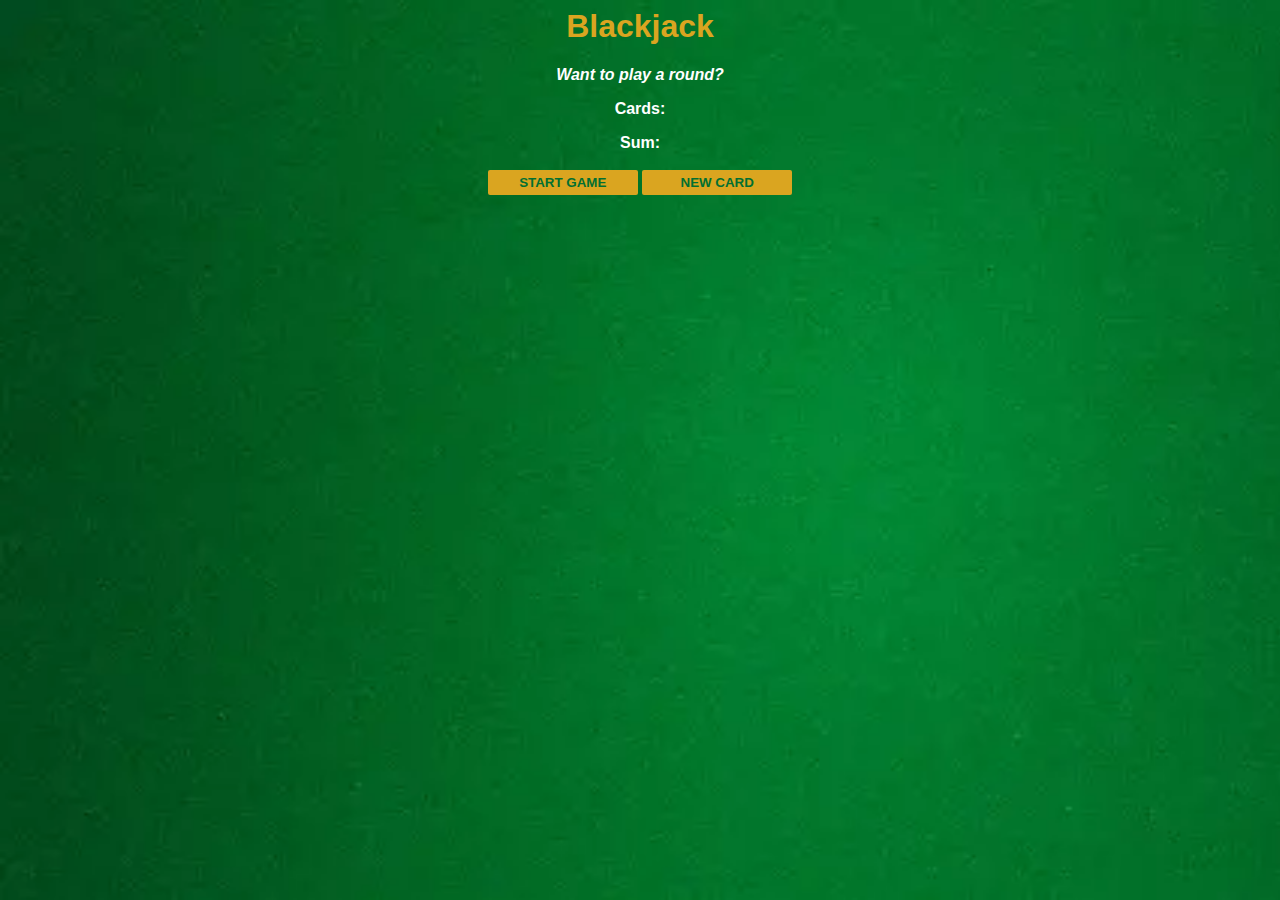
<file: index.html>
<html>

<head>
  <!-- Link to external stylesheet -->
  <link rel="stylesheet" href="index.css" />
</head>

<body>
  <!-- Display elements for game messages -->
  <p id="greeting-el"></p>

  <h1>Blackjack</h1>
  <p id="message-el">Want to play a round?</p>
  <p id="card-el">Cards:</p>
  <p id="sum-el">Sum:</p>

  <!-- Buttons to start game and draw new cards -->
  <button onclick="startGame()">START GAME</button>
  <button onclick="newCard()">NEW CARD</button>
  <p id="player-el"></p>

  <!-- Link to external JavaScript file -->
  <script src="index.js"></script>
</body>

</html>
</file>
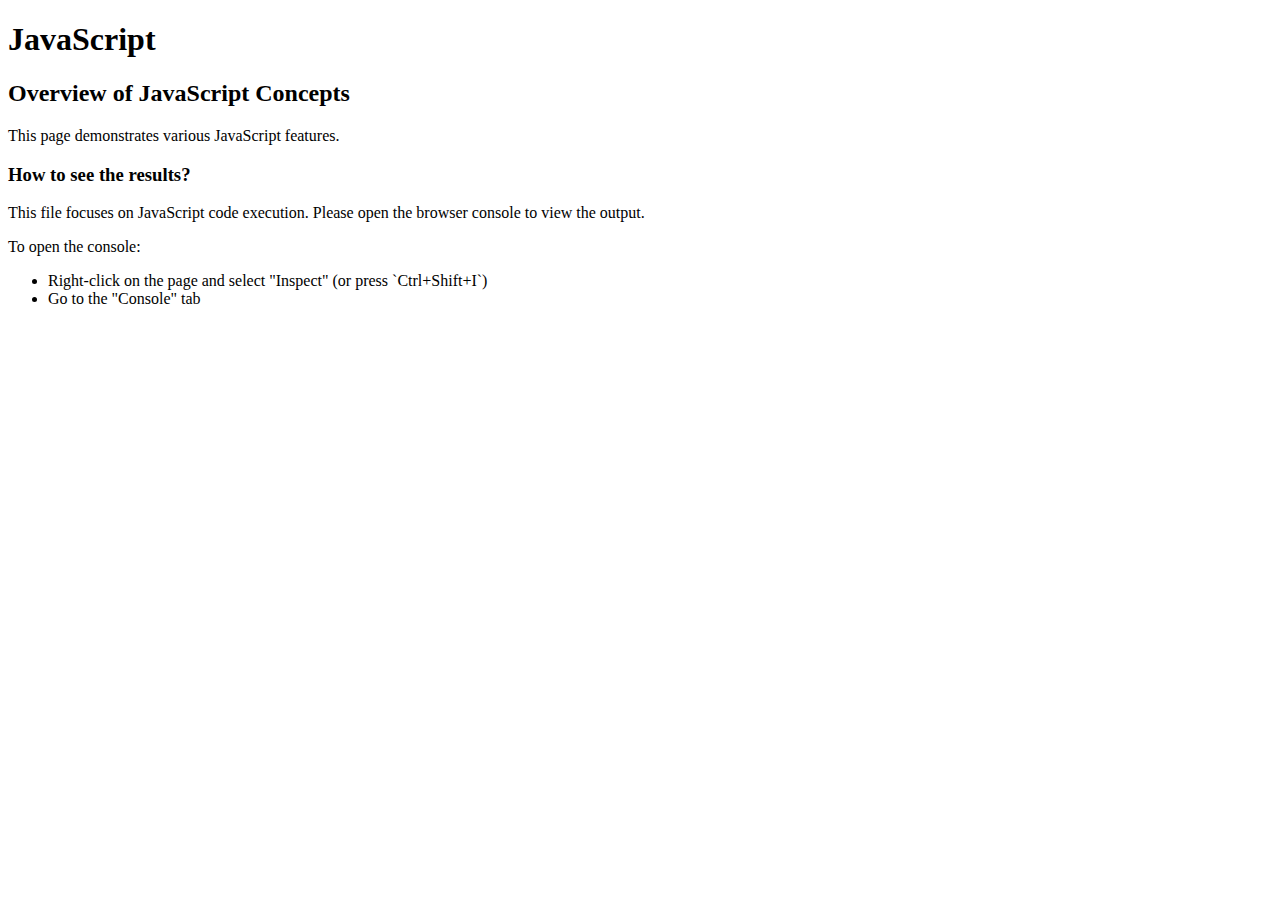
<file: practice.html>
<!DOCTYPE html>
<html lang="en">

<head>
    <meta charset="UTF-8">
    <meta name="viewport" content="width=device-width, initial-scale=1.0">
    <title>JavaScript ES6+ Features Demo</title>
</head>

<body>
    <h1>JavaScript</h1>
    <h2>Overview of JavaScript Concepts</h2>
    <p>This page demonstrates various JavaScript features.</p>

    <h3>How to see the results?</h3>
    <p>This file focuses on JavaScript code execution. Please open the browser console to view the output.</p>

    <p>To open the console:</p>
    <ul>
        <li>Right-click on the page and select "Inspect" (or press `Ctrl+Shift+I`)</li>
        <li>Go to the "Console" tab</li>
    </ul>

    <!-- Link to the JavaScript file -->
    <script src="practice.js"></script>
</body>

</html>
</file>
<file: index.css>
/* Complete the CSS styling according to the provided design */

body {
  font-family: "Trebuchet MS", "Lucida Sans Unicode", "Lucida Grande",
    "Lucida Sans", Arial, sans-serif;
  background-image: url("table.webp");
  background-size: cover;
  text-align: center;
  color: white;
  font-weight: bold;
}

h1 {
  color: goldenrod;
}

#message-el {
  font-style: italic;
}

button {
  color: #016f32;
  width: 150px;
  background: goldenrod;
  padding-top: 5px;
  padding-bottom: 5px;
  font-weight: bold;
  border: none;
  border-radius: 2px;
  margin-top: 2px;
  margin-bottom: 2px;
}
</file>
